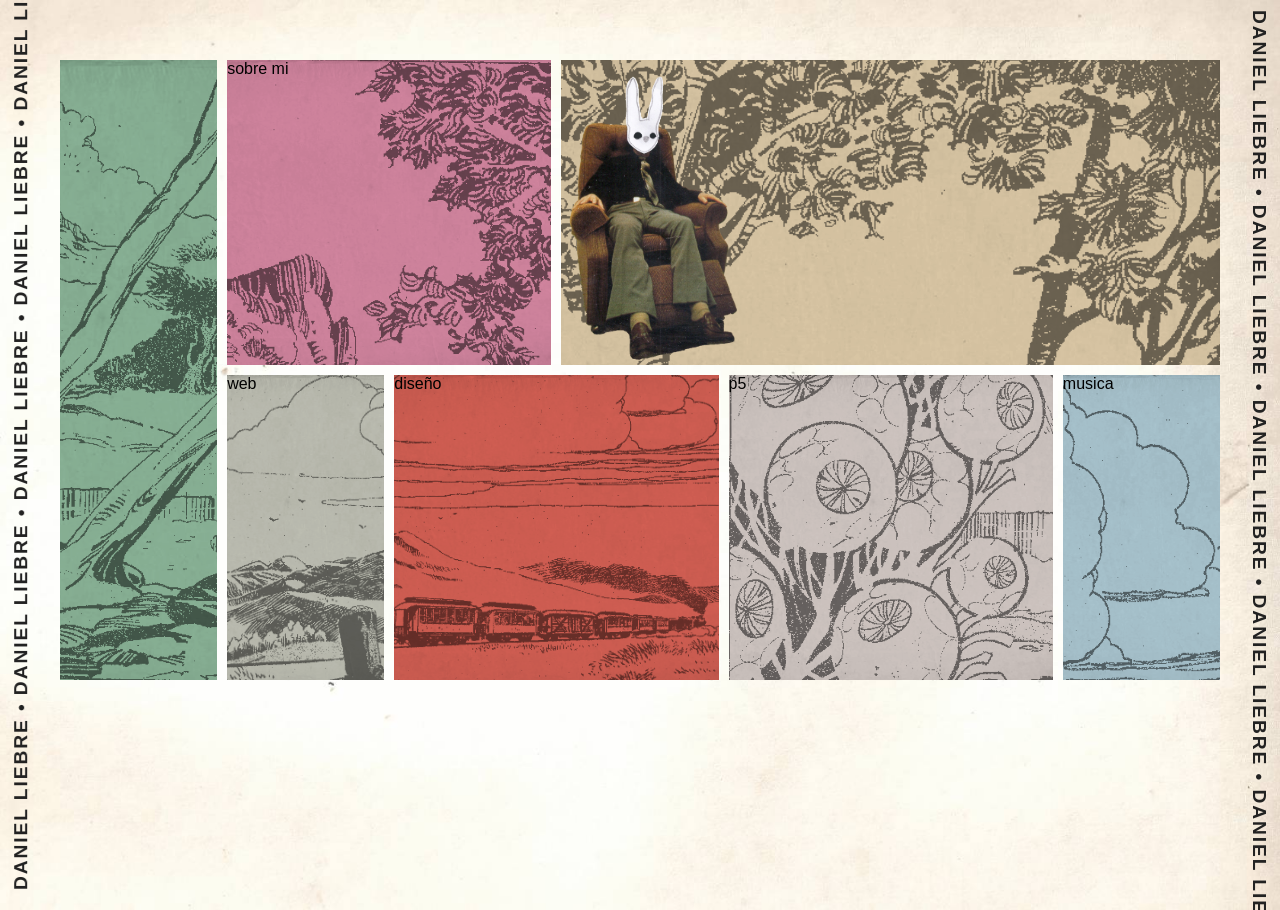
<file: index.html>
<!DOCTYPE html>
<html lang="es">
<head>
  <meta charset="UTF-8">
  <meta name="viewport" content="width=device-width, initial-scale=1.0">
  <title>DANIEL LIEBRE</title>
  <link rel="stylesheet" href="style.css">
  <link rel="stylesheet" href="fonts.css">
  <link rel="icon" href="img/favicon.ico" type="image/x-icon">
</head>
<body>
  <div class="marco marco-top" style="display:none"><span data-text="daniel liebre • ">daniel liebre • </span></div>
  <div class="marco marco-bottom" style="display:none"><span data-text="daniel liebre • ">daniel liebre • </span></div>
  <div class="marco marco-left"><span data-text="daniel liebre • ">daniel liebre • </span></div>
  <div class="marco marco-right"><span data-text="daniel liebre • ">daniel liebre • </span></div>
  <div class="bento-grid">
  <div class="box box1"></div>
  <div class="box box2 expand-trigger" data-content="sobre-mi.html"><span>sobre mi</span><div class="dynamic-content"></div></div>
  <div class="box box3" id="main-title"><img src="img/dsillon.png" alt="Daniel" height="100%"></div>
  <div class="box box4 expand-trigger" data-content="web.html"><span>web</span><div class="dynamic-content"></div></div>
  <div class="box box5 expand-trigger" data-content="diseno.html"><span>diseño</span><div class="dynamic-content"></div></div>
  <div class="box box6 expand-trigger" id="sketch-title" data-content="p5.html"><span>p5</span><div class="dynamic-content"></div></div>
  <div class="box box7 expand-trigger" data-content="musica.html"><span>musica</span><div class="dynamic-content"></div></div>
  </div>
  <div id="close-expanded" style="display:none;position:fixed;top:20px;right:20px;z-index:3000;font-size:2em;cursor:pointer;background:#fff3;border-radius:1em;padding:0.2em 0.6em;">×</div>
  <script src="sketch.js"></script>
  <script src="main.js"></script>
  <script>
  // Expande la box al hacer click en el link
  document.addEventListener('DOMContentLoaded', function() {
    const grid = document.querySelector('.bento-grid');
    const closeBtn = document.getElementById('close-expanded');
    let expandedBox = null;
    grid.addEventListener('click', function(e) {
      const box = e.target.closest('.expand-trigger');
      if(box && !box.classList.contains('expanded')) {
        // Quitar expandido/collapsed de cualquier otra box
        document.querySelectorAll('.box.expanded').forEach(b=>{
          b.classList.remove('expanded');
          // Oculta contenido dinámico
          const dyn = b.querySelector('.dynamic-content');
          if(dyn) dyn.innerHTML = '';
          // Muestra el título
          const span = b.querySelector('span');
          if(span) span.style.display = '';
        });
        document.querySelectorAll('.box.collapsed').forEach(b=>b.classList.remove('collapsed'));
        // Expandir la box y colapsar las demás
        box.classList.add('expanded');
        expandedBox = box;
        document.querySelectorAll('.box').forEach(b=>{
          if(b!==box) b.classList.add('collapsed');
        });
        closeBtn.style.display = 'block';
        // Oculta el título
        const span = box.querySelector('span');
        if(span) span.style.display = 'none';
        // Carga el contenido externo
        const dyn = box.querySelector('.dynamic-content');
        if(dyn && box.dataset.content) {
          fetch('content/' + box.dataset.content)
            .then(r=>r.text())
            .then(html=>{ dyn.innerHTML = html; });
        }
        // Opcional: scroll al box
        box.scrollIntoView({behavior:'smooth',block:'center'});
      }
    });
    closeBtn.addEventListener('click', function() {
      if(expandedBox) {
        expandedBox.classList.remove('expanded');
        // Oculta contenido dinámico
        const dyn = expandedBox.querySelector('.dynamic-content');
        if(dyn) dyn.innerHTML = '';
        // Muestra el título
        const span = expandedBox.querySelector('span');
        if(span) span.style.display = '';
      }
      document.querySelectorAll('.box.collapsed').forEach(b=>b.classList.remove('collapsed'));
      closeBtn.style.display = 'none';
      expandedBox = null;
    });
    // Cerrar al hacer click fuera de la box expandida
    document.addEventListener('mousedown', function(e) {
      if(expandedBox && !expandedBox.contains(e.target) && e.target!==closeBtn) {
        expandedBox.classList.remove('expanded');
        // Oculta contenido dinámico
        const dyn = expandedBox.querySelector('.dynamic-content');
        if(dyn) dyn.innerHTML = '';
        // Muestra el título
        const span = expandedBox.querySelector('span');
        if(span) span.style.display = '';
        document.querySelectorAll('.box.collapsed').forEach(b=>b.classList.remove('collapsed'));
        closeBtn.style.display = 'none';
        expandedBox = null;
      }
    });
  });
  </script>
</body>
</html>
</file>
<file: style.css>
/* Box expandida: ocupa toda la grilla y anima el resto */
.box {
  transition: all 0.5s cubic-bezier(.4,2,.6,1), transform 0.5s cubic-bezier(.4,2,.6,1);
}

.box.expanded {
  position: fixed !important;
  top: 2.2em;
  left: 2.2em;
  right: 2.2em;
  bottom: 2.2em;
  width: auto !important;
  height: auto !important;
  min-width: unset !important;
  min-height: unset !important;
  max-width: unset !important;
  max-height: unset !important;
  margin: 0 !important;
  grid-column: unset !important;
  grid-row: unset !important;
  z-index: 2001;
  transform: scale(1) !important;
  opacity: 1 !important;
  box-shadow: 0 0 0 100vmax #fff8, 0 8px 32px #0004;
  transition: all 0.5s cubic-bezier(.4,2,.6,1), transform 0.5s cubic-bezier(.4,2,.6,1);
  display: flex;
  flex-direction: column;
  justify-content: center;
  align-items: center;
}

.box.expanded::before {
  opacity: 0 !important;
  pointer-events: none !important;
  transition: opacity 0.3s;
}
.box.expanded::after {
  opacity: 0.8 !important;
  pointer-events: none !important;
  transition: opacity 0.3s;
}

.box.expanded > span,
.box.expanded > a.expand-link {
  display: none !important;
}

.box.collapsed {
  transform: scale(0.7);
  opacity: 0;
  pointer-events: none;
  transition: all 0.5s cubic-bezier(.4,2,.6,1), transform 0.5s cubic-bezier(.4,2,.6,1);
}

@media (max-width: 600px), (orientation: portrait) {
  .box.expanded {
    position: fixed !important;
    top: 2.2em;
    left: 0;
    right: 0;
    bottom: 2.2em;
    width: 100vw !important;
    min-width: 100vw !important;
    max-width: 100vw !important;
    height: auto !important;
    min-height: unset !important;
    max-height: unset !important;
    grid-column: unset !important;
    grid-row: unset !important;
    margin: 0 !important;
    z-index: 2001;
    display: flex;
    flex-direction: column;
    justify-content: center;
    align-items: center;
  }
  .box.expanded::before {
    opacity: 0 !important;
    pointer-events: none !important;
  }
  .box.expanded::after {
    opacity: 0.8 !important;
    pointer-events: none !important;
  }
  .box.expanded > span,
  .box.expanded > a.expand-link {
    display: none !important;
  }
}
* {
  box-sizing: border-box;
  margin: 0;
  padding: 0;
}

body {
  background-image: url(img/fondo.jpg);
  background-size: cover;
  background-position: center center;
  background-repeat: no-repeat;
  min-height: 100vh;
  font-family: sans-serif;
}

/* Grilla por defecto: 7 columnas (pantallas grandes, horizontal) */
.bento-grid {
  display: grid;
  grid-template-columns: repeat(7, 1fr);
  /* Mantener proporción cuadrada: la altura depende del ancho y la cantidad de filas */
  width: calc(100vw - 20px);
  max-width: calc(100vw - 20px);
  aspect-ratio: 7 / 4; /* 7 columnas, 4 filas (por ejemplo) */
  height: auto;
  max-height: 100vh;
  grid-auto-rows: 1fr;
  gap: 10px;
  overflow: auto;
  margin: 10px;
  padding: 50px;
}

/* Tablet: 4 columnas */
@media (max-width: 1024px) {
  .bento-grid {
    grid-template-columns: repeat(4, 1fr);
    aspect-ratio: 4 / 4; /* 4 columnas, 4 filas */
    padding: 20px;
  }
}

/* Móvil vertical: 2 columnas */
@media (max-width: 600px), (orientation: portrait) {
  body {
    padding: 0;
    overflow-x: hidden;
    background-image: url(img/fondo.jpg);
    background-size: cover;
    background-position: center center;
    background-repeat: no-repeat;
  }
  .bento-grid {
    grid-template-columns: repeat(2, 1fr);
    aspect-ratio: unset;
    padding: 0;
    margin: 0;
    width: 100vw;
    max-width: 100vw;
    min-width: 100vw;
    height: calc(100vh - 4.4em); /* deja espacio para los marcos superior/inferior */
    max-height: calc(100vh - 4.4em);
    gap: 10px;
    align-content: start;
    overflow-y: auto;
    overflow-x: hidden;
    position: relative;
    z-index: 1;
    grid-auto-rows: 25%;
    margin-bottom: 0;
    margin-top: 0; /* deja espacio para el texto de abajo */
  }
  .box {
    width: 100vw;
    max-width: 100vw;
    min-width: 100vw;
    box-sizing: border-box;
    height: 100%;
    min-height: unset;
    grid-column: 1 / span 2 !important;
    grid-row: auto !important;
  }
  /* Destacada va primera */
  #main-title {
    grid-row: 1 !important;
    grid-column: 1 / span 2 !important;
  }
  /* Oculta marcos laterales, muestra arriba/abajo */
  .marco-left, .marco-right { display: none !important; }
  .marco-top, .marco-bottom {
    display: block !important;
    background: transparent !important;
    box-shadow: none !important;
    z-index: 4000;
  }
  .marco-top span, .marco-bottom span {
    background: transparent;
  }
  .marco-bottom {
    padding-bottom: 0.5em; /* más espacio visual si lo deseas */
  }
  .marco-bottom span {
    animation-direction: normal;
  }
}

/* Marcos superior/inferior */
.marco-top, .marco-bottom {
  position: fixed;
  left: 0;
  right: 0;
  width: 100vw;
  height: 2.2em;
  background: transparent;
  pointer-events: none;
  z-index: 1000;
  display: none;
}
.marco-top { top: 0; }
.marco-bottom { padding:5px; bottom: 0; }
.marco-top span, .marco-bottom span {
  display: block;
  animation: scroll-horizontal-loop 20s linear infinite;
  white-space: pre;
  margin: 10px;
  height: 2.2em;
}

@keyframes scroll-horizontal-loop {
  0% { transform: translateX(0); }
  100% { transform: translateX(-50%); }
}

@keyframes scroll-horizontal-loop-reverse {
  0% { transform: translateX(-50%); }
  100% { transform: translateX(0); }
}

.marco-bottom span {
  animation: scroll-horizontal-loop-reverse 20s linear infinite;
}

:root {
  --bento-orange:   #f79761;
  --bento-pink:     #f79cbb;
  --bento-green:    #a1d1b0;
  --bento-lightpink:#ecb6c0;
  --bento-cream:    #f4e9e4;
  --bento-gray:     #dedfd1;
  --bento-yellow:   #fadf92;
  --bento-red:      #f5725d;
  --bento-darkred:  #f76f61;
  --bento-lightyellow: #f7dda1;
  --bento-lightgreen:  #c2d2bf;
  --bento-beige:    #f6eeb3;
  --bento-gold:     #f9cc6b;
  --bento-dark:     #002f2f;
  --bento-lightrose:#fcb6c6;
  --bento-lightbeige:#ffe9c1;
  --bento-blue:     #c6e6f2;
}

.box {
  border-radius: 0;
  background-color: #ccc;
  position: relative;
  overflow: hidden;
  transition: transform 0.2s cubic-bezier(.4,2,.6,1);
}

/* Animación al pasar el cursor solo si la box contiene un link
.box:hover:has(a),
.box.active:has(a) {
  transform: scale(1.07);
  z-index: 10;
} */

/* Imagen decorativa centrada, por encima del color de fondo */
/* Imagen decorativa centrada, por encima del color de fondo */
.box1::before  { background: url("img/boxbg_9.png") center/contain no-repeat; }
.box2::before  { background: url("img/boxbg_3.png") center/contain no-repeat; }
.box3::before  { background: url("img/boxbg_4.png") center/contain no-repeat; }
.box4::before  { background: url("img/boxbg_1.png") center/contain no-repeat; }
.box5::before  { background: url("img/boxbg_2.png") center/contain no-repeat; }
.box6::before  { background: url("img/boxbg_10.png") center/contain no-repeat; }
.box7::before  { background: url("img/boxbg_8.png") center/contain no-repeat; }

.box1::before,
.box2::before,
.box3::before,
.box4::before,
.box5::before,
.box6::before,
.box7::before {
  background-size: cover;
  background-position: center;
  background-repeat: no-repeat;
  content: "";
  position: absolute;
  inset: 0;
  opacity: 0.5;                   /* Opacidad inicial */
  pointer-events: none;
  z-index: 1;
  transition: opacity 0.3s ease;  /* Suaviza el cambio de opacidad */
}

/* Efecto de zoom SOLO si la box contiene un link */
.box:hover:has(a),
.box.active:has(a) {
  transform: scale(1.07);
  z-index: 10;
}

/* Cambio de opacidad SIEMPRE que se pasa el cursor sobre cualquier box */
.box:hover::before {
  opacity: .8;
}

/* Textura multiplicada, por encima de la imagen decorativa */
.box::after {
  content: "";
  position: absolute;
  inset: 0;
  background: url("img/textura.jpg") center/cover repeat;
  opacity:0.8;
  pointer-events: none;
  z-index: 2;
  mix-blend-mode: multiply;
}

.box > * {
  position: relative;
  z-index: 3;
}

/* Colores usando la paleta */
.box1  { grid-column: span 1; grid-row: span 4; background-color: var(--bento-green); }
.box2  { grid-column: span 2; grid-row: span 2; background-color: var(--bento-pink); }
.box3  { grid-column: span 4; grid-row: span 2; background-color: var(--bento-lightbeige); }
.box4  { grid-column: span 1; grid-row: span 2; background-color: var(--bento-gray); }
.box5  { grid-column: span 2; grid-row: span 2; background-color: var(--bento-darkred); }
.box6  { grid-column: span 2; grid-row: span 2; background-color: var(--bento-cream); }
.box7  { grid-column: span 1; grid-row: span 2; background-color: var(--bento-blue); }

.marco {
  position: fixed;
  color: #222;
  font-family: inherit;
  font-size: 1.2rem;
  letter-spacing: 0.1em;
  white-space: nowrap;
  pointer-events: none;
  z-index: 4000;
  font-weight: bold;
  text-transform: uppercase;
  background: transparent !important;
}

.marco-top {
  top: 0;
  left: 0;
  right: 0;
  height: 2.2em;
  width: 100vw;
  background: transparent;
}

.marco-left,
.marco-right {
  position: fixed;
  top: 0;
  bottom: 0;
  width: 2.2em;
  height: 100vh;
  background: transparent !important;
  writing-mode: vertical-rl;
  text-orientation: mixed;
  pointer-events: none;
  z-index: 4000;
}

.marco-left {
  left: 0;
}

.marco-right {
  right: 0;
}

.marco-left span,
.marco-right span {
  display: block;
  animation: scroll-vertical-loop 20s linear infinite;
  position: relative;
  height: 200vh;
  white-space: pre;
  margin: 10px;
}

.marco-left {
  transform: rotate(180deg);
}

@keyframes scroll-vertical-loop {
  100% { transform: translateY(0); }
  0% { transform: translateY(-50%); }
}
</file>
<file: fonts.css>
/* ====== FUENTES DE GOOGLE ====== */
@import url('https://fonts.googleapis.com/css2?family=Averia+Libre:ital,wght@0,300;0,400;0,700;1,300;1,400;1,700&family=Freckle+Face&family=Oi&family=Peralta&family=Slackey&family=Walter+Turncoat&display=swap');

/* Google Fonts simplificadas */
.walter {
  font-family: "Walter Turncoat", cursive;
  font-weight: 400;
}

.slackey {
  font-family: "Slackey", sans-serif;
  font-weight: 400;
}

.averia-light {
  font-family: "Averia Libre", system-ui;
  font-weight: 300;
}

.averia-regular {
  font-family: "Averia Libre", system-ui;
  font-weight: 400;
}

.averia-bold {
  font-family: "Averia Libre", system-ui;
  font-weight: 700;
}

.averia-light-italic {
  font-family: "Averia Libre", system-ui;
  font-weight: 300;
  font-style: italic;
}

.averia-regular-italic {
  font-family: "Averia Libre", system-ui;
  font-weight: 400;
  font-style: italic;
}

.averia-bold-italic {
  font-family: "Averia Libre", system-ui;
  font-weight: 700;
  font-style: italic;
}

.peralta {
  font-family: "Peralta", serif;
  font-weight: 400;
}

.oi {
  font-family: "Oi", serif;
  font-weight: 400;
}

.freckle {
  font-family: "Freckle Face", system-ui;
  font-weight: 400;
}


/* ====== FUENTES LOCALES ====== */
@font-face {
  font-family: "ADNautilus";
  src: url("fonts/AD_Nautilus.ttf");
}

@font-face {
  font-family: "Cupang";
  src: url("fonts/cCupang.ttf");
}

@font-face {
  font-family: "Cinta";
  src: url("fonts/cinta.ttf");
}

@font-face {
  font-family: "Comicate";
  src: url("fonts/COMICATE.TTF");
}

@font-face {
  font-family: "Glass";
  src: url("fonts/Glass.ttf");
}

@font-face {
  font-family: "HeavyHeap";
  src: url("fonts/heavy heap rg.otf");
}

@font-face {
  font-family: "HoneySplit";
  src: url("fonts/Honey-I-spilt-Verdana.ttf");
}

@font-face {
  font-family: "PlasticBeach";
  src: url("fonts/Plastic Beach.ttf");
}

@font-face {
  font-family: "Rochester";
  src: url("fonts/Rochester Twee.ttf");
}

@font-face {
  font-family: "TalesPain";
  src: url("fonts/Tales Of Pain And Love.ttf");
}

@font-face {
  font-family: "Temblores";
  src: url("fonts/TEMBLORES.ttf");
}

@font-face {
  font-family: "TragicBlur";
  src: url("fonts/Tragic Blur.otf");
}
</file>
